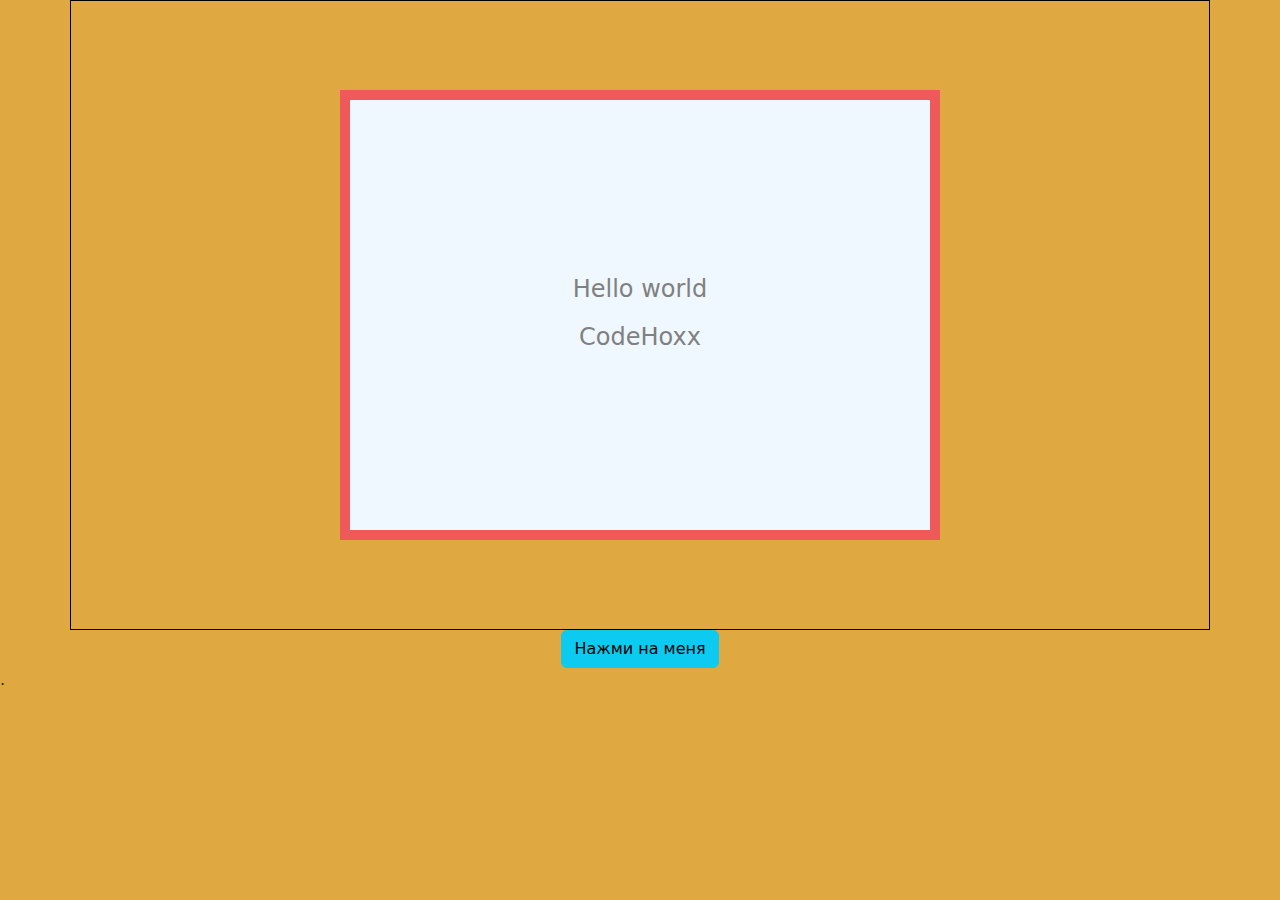
<file: index.html>
<!DOCTYPE html>
<html lang="ru">
<head>
    <meta charset="UTF-8">
    <meta http-equiv="X-UA-Compatible" content="IE=edge">
    <meta name="viewport" content="width=device-width, initial-scale=1.0">
    <title>Random Quote Generator</title>

    <link rel="stylesheet" href="https://cdn.jsdelivr.net/npm/bootstrap@5.2.3/dist/css/bootstrap.min.css">
    <link rel="stylesheet" href="/css/index.css">
</head>
<body>
    <div class="container">
        <div class="quotes">
            <p id="quote">Hello world</p>
            <h3 id="author">CodeHoxx</h3>
        </div>
    </div>
    <div style="text-align: center;">
        <button onclick="generate()" type="button" class="btn btn-info">Нажми на меня</button>
    </div>
    <p>.</p>


    <script src="/mainJS/index.js"></script>
    
</body>
</html>
</file>
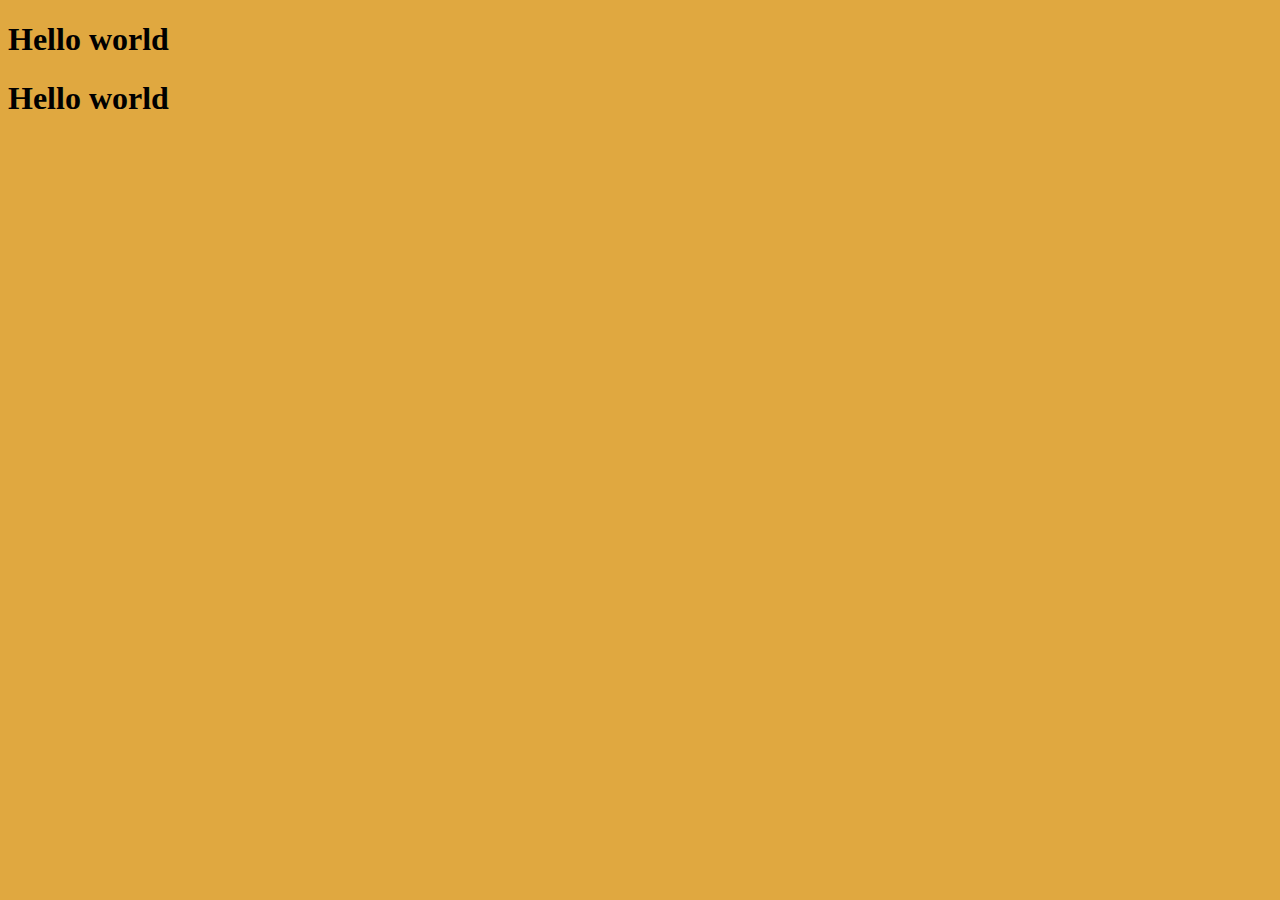
<file: second.html>
<!DOCTYPE html>
<html lang="ru">
<head>
    <meta charset="UTF-8">
    <meta http-equiv="X-UA-Compatible" content="IE=edge">
    <meta name="viewport" content="width=device-width, initial-scale=1.0">
    <title>proect</title>
    <link rel="stylesheet" href="/css/second.css">
</head>
<body>
    <h1>Hello world</h1>
    <h1>Hello world</h1>
    
</body>
</html>
</file>
<file: css/index.css>
body{
    background: rgb(224, 168, 64);
}

.container{
    border:  1px solid #000;

    width: 95%;
    height: 70vh;
    display: flex;
}

.quotes{
    width: 600px;
    height: 450px;
    margin: auto;
    display: flex;
    flex-direction: column;
    justify-content: center;
    align-items: center;
    padding: 0 50px;
    color: gray;
    background-color: aliceblue;
    border: 10px solid rgb(238, 90, 90);
}

.quotes p{
    font-size: 1.5rem;
}

.quotes h3{
    font-size: 1.5rem;
}

@media(max-width:480px){
    .quotes p, .quotes h3{
        font-size: 1rem;
    }
}
</file>
<file: css/second.css>
body{
    background: rgb(224, 168, 64);
}

.container{
    border:  1px solid #000;

    width: 95%;
    height: 70vh;
    display: flex;
}

.quotes{
    width: 600px;
    height: 450px;
    margin: auto;
    display: flex;
    flex-direction: column;
    justify-content: center;
    align-items: center;
    padding: 0 50px;
    color: gray;
    background-color: aliceblue;
    border: 10px solid rgb(238, 90, 90);
}

.quotes p{
    font-size: 1.5rem;
}

.quotes h3{
    font-size: 1.5rem;
}

@media(max-width:480px){
    .quotes p, .quotes h3{
        font-size: 1rem;
    }
}
</file>
